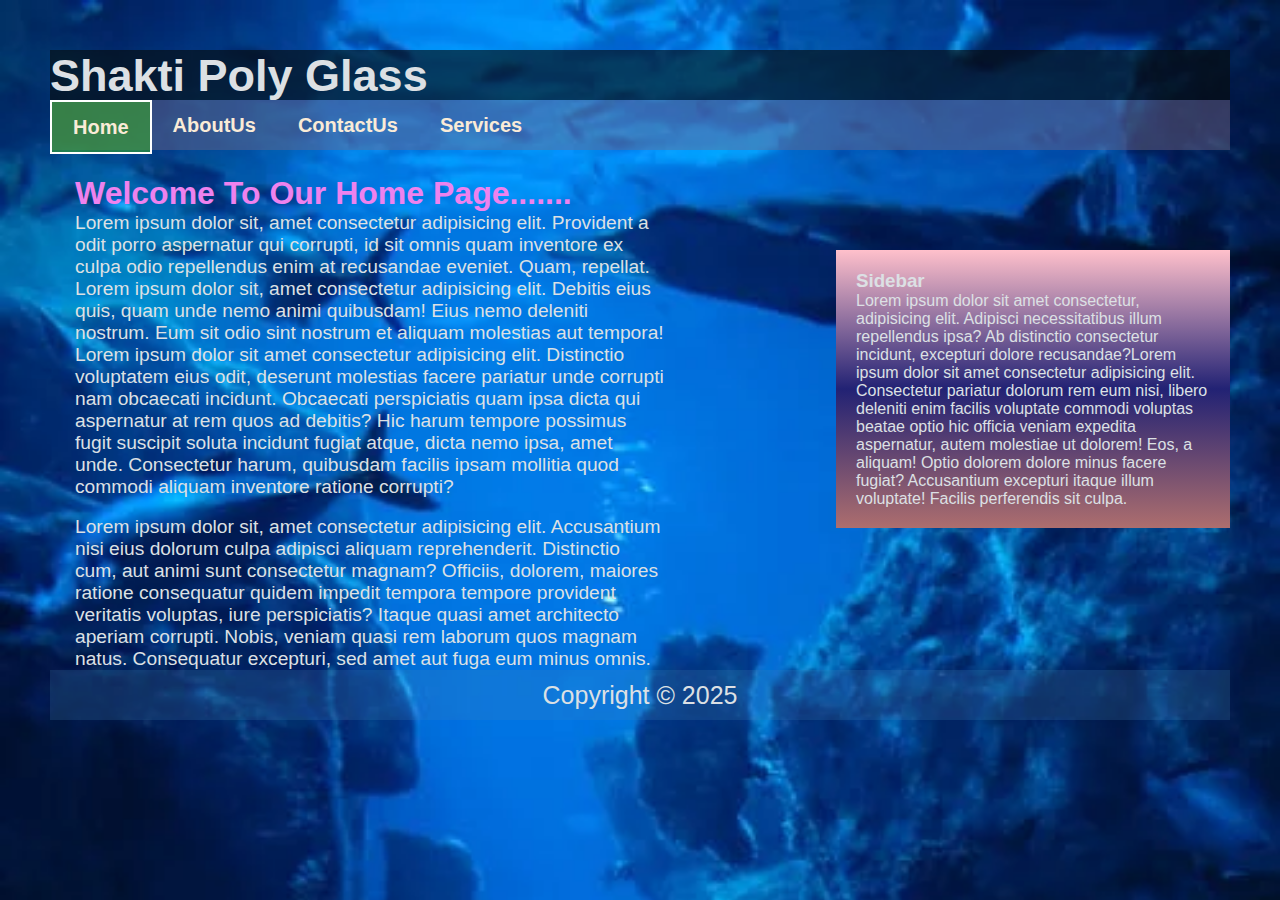
<file: Index.html>
<!DOCTYPE html>
<html lang="en">

<head>
    <title>Home | html project</title>
    <link rel="stylesheet" href="./Style.css">
</head>

<body>
    <div id="container">
        <div id="header">Shakti Poly Glass</div>
        <div id="nav">
            <ul>
                <li class="active"><a href="./Index.html">Home</a></li>
                <li><a href="./about.html">AboutUs</a></li>
                <li><a href="./contact.html">ContactUs</a></li>
                <li><a href="./services.html">Services</a></li>
            </ul>
        </div>
        <div id="main">
            <h1>
                Welcome To Our Home Page.......
            </h1>
            <p id="text1"></p>
            <p id="text2"></p>
            <p id="text4">Lorem ipsum dolor sit amet consectetur adipisicing elit. Distinctio voluptatem eius odit, deserunt molestias facere pariatur unde corrupti nam obcaecati incidunt. Obcaecati perspiciatis quam ipsa dicta qui aspernatur at rem quos ad debitis? Hic harum tempore possimus fugit suscipit soluta incidunt fugiat atque, dicta nemo ipsa, amet unde. Consectetur harum, quibusdam facilis ipsam mollitia quod commodi aliquam inventore ratione corrupti?</p><br>
            <p id="text4">Lorem ipsum dolor sit, amet consectetur adipisicing elit. Accusantium nisi eius dolorum culpa adipisci aliquam reprehenderit. Distinctio cum, aut animi sunt consectetur magnam? Officiis, dolorem, maiores ratione consequatur quidem impedit tempora tempore provident veritatis voluptas, iure perspiciatis? Itaque quasi amet architecto aperiam corrupti. Nobis, veniam quasi rem laborum quos magnam natus. Consequatur excepturi, sed amet aut fuga eum minus omnis.</p>
        </div>

        <div id="sidebar">
            <h3>Sidebar</h3>
            <p id="text3"></p>
        </div>
        <div id="clear"></div>

        <div id="footer">
            <p>Copyright &copy; 2025</p>
        </div>



    </div>
    <script src="./Script.js"></script>
</body>

</html>
</file>
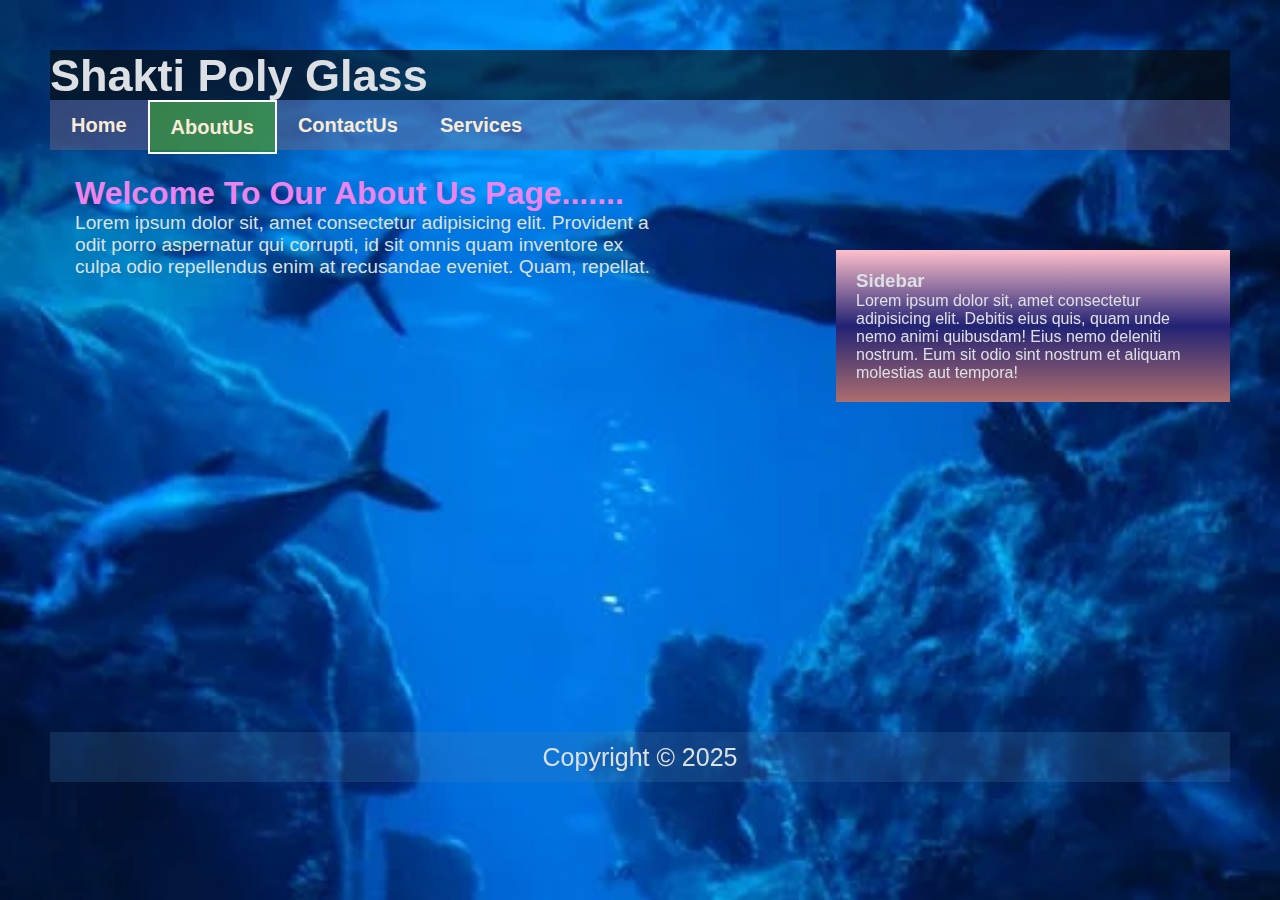
<file: about.html>
<!DOCTYPE html>
<html lang="en">

<head>
    <meta charset="UTF-8">
    <meta name="viewport" content="width=device-width, initial-scale=1.0">
    <title>About Us | html project</title>
    <link rel="stylesheet" href="./Style.css">


</head>

<body>
    <div id="container">
        <div id="header">Shakti Poly Glass</div>
        <div id="nav">
            <ul>
                <li ><a href="./Index.html">Home</a></li>
                <li class="active"><a href="./about.html">AboutUs</a></li>
                <li><a href="./contact.html">ContactUs</a></li>
                <li><a href="./services.html">Services</a></li>
            </ul>
        </div>
        <div id="main">
            <h1>
                Welcome To Our About Us Page.......
            </h1>
            <p id="text1"></p>
            <iframe src="https://www.google.com/maps/embed?pb=!1m18!1m12!1m3!1d3662.096210703165!2d85.29049747532476!3d23.384736478921603!2m3!1f0!2f0!3f0!3m2!1i1024!2i768!4f13.1!3m3!1m2!1s0x39f4e0c075243e79%3A0x9cc7da96b3c75be3!2sShakti%20Poly%20Glass!5e0!3m2!1sen!2sin!4v1738338905318!5m2!1sen!2sin" width="600" height="450" style="border:0;" allowfullscreen="" loading="lazy" referrerpolicy="no-referrer-when-downgrade"></iframe>
        </div>

        <div id="sidebar">
            <h3>Sidebar</h3>
            <p id="text2"></p>
        </div>
        <div id="clear"></div>
        <div id="footer">
            <p>Copyright &copy; 2025</p>
        </div>



    </div>
    <script src="./Script.js"></script>
</body>

</html>
</file>
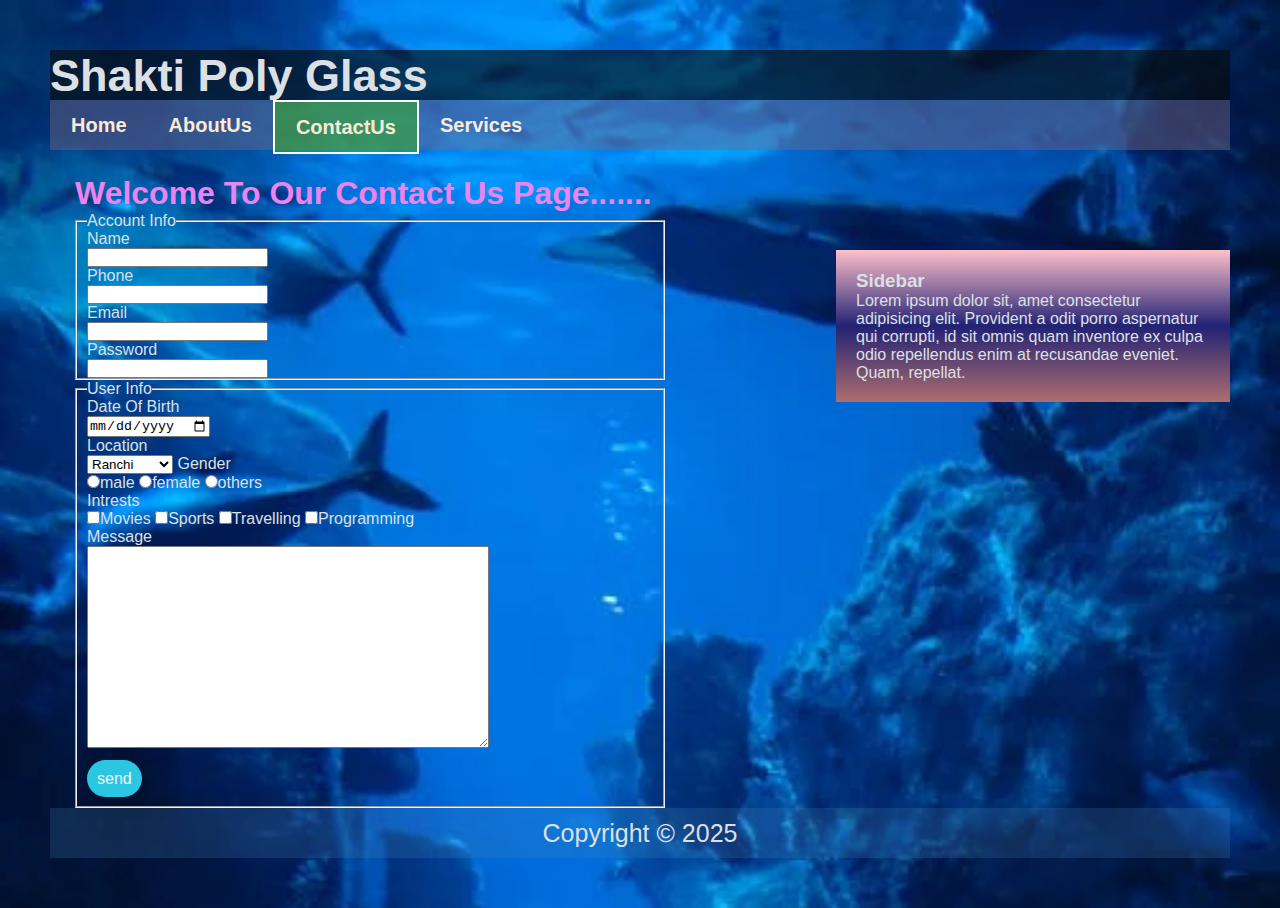
<file: contact.html>
<!DOCTYPE html>
<html lang="en">

<head>
    <meta charset="UTF-8">
    <meta name="viewport" content="width=device-width, initial-scale=1.0">
    <title>Contact Us | html project</title>
    <link rel="stylesheet" href="./Style.css">
</head>

<body>
    <div id="container">
        <div id="header">Shakti Poly Glass</div>
        <div id="nav">
            <ul>
                <li><a href="./Index.html">Home</a></li>
                <li><a href="./about.html">AboutUs</a></li>
                <li class="active"><a href="./contact.html">ContactUs</a></li>
                <li><a href="./services.html">Services</a></li>
            </ul>
        </div>
        <div id="main">
            <h1>
                Welcome To Our Contact Us Page.......
            </h1>
          <fieldset>
            <legend>Account Info</legend>
                <label>Name</label><br>
                <input type="text" name="" id=""><br>
                <label>Phone</label><br>
                <input type="tel" name="" id=""><br>
                <label>Email</label><br>
                <input type="email" name="" id=""><br>
                <label>Password</label><br>
                <input type="password" name="" id=""><br>
          </fieldset>

          <fieldset>
            <legend>User Info</legend>
                <label>Date Of Birth</label><br>
                <input type="date" name="" id=""><br>
                <label>Location</label><br>
                <select name="" id="">
                    <option value="Ranchi">Ranchi</option>
                    <option value="DTO">Daltonganj</option>
                </select>
                <label>Gender</label><br>
                <input type="radio" name="genderr" id="">male
                <input type="radio" name="gender" id="">female
                <input type="radio" name="gender">others
                <br>

                <label for="">Intrests</label><br>
                <input type="checkbox" value="movies" name="Intrest">Movies
                <input type="checkbox" value="sports" name="Intrest">Sports
                <input type="checkbox" value="travelling" name="Intrest">Travelling
                <input type="checkbox" value="programming" name="Intrest">Programming
                <br>

                <label for="">Message</label><br>
                <textarea id="text-box"></textarea>
                <br><br>
                <a href="#" id="button">send</a>
                <br><br>
          </fieldset>
        </div>

        <div id="sidebar">
            <h3>Sidebar</h3>
            <p id="text1"></p>
        </div>
        <div id="clear"></div>
        <div id="footer">
            <p>Copyright &copy; 2025</p>
        </div>



    </div>
    <script src="./Script.js"></script>
</body>

</html>
</file>
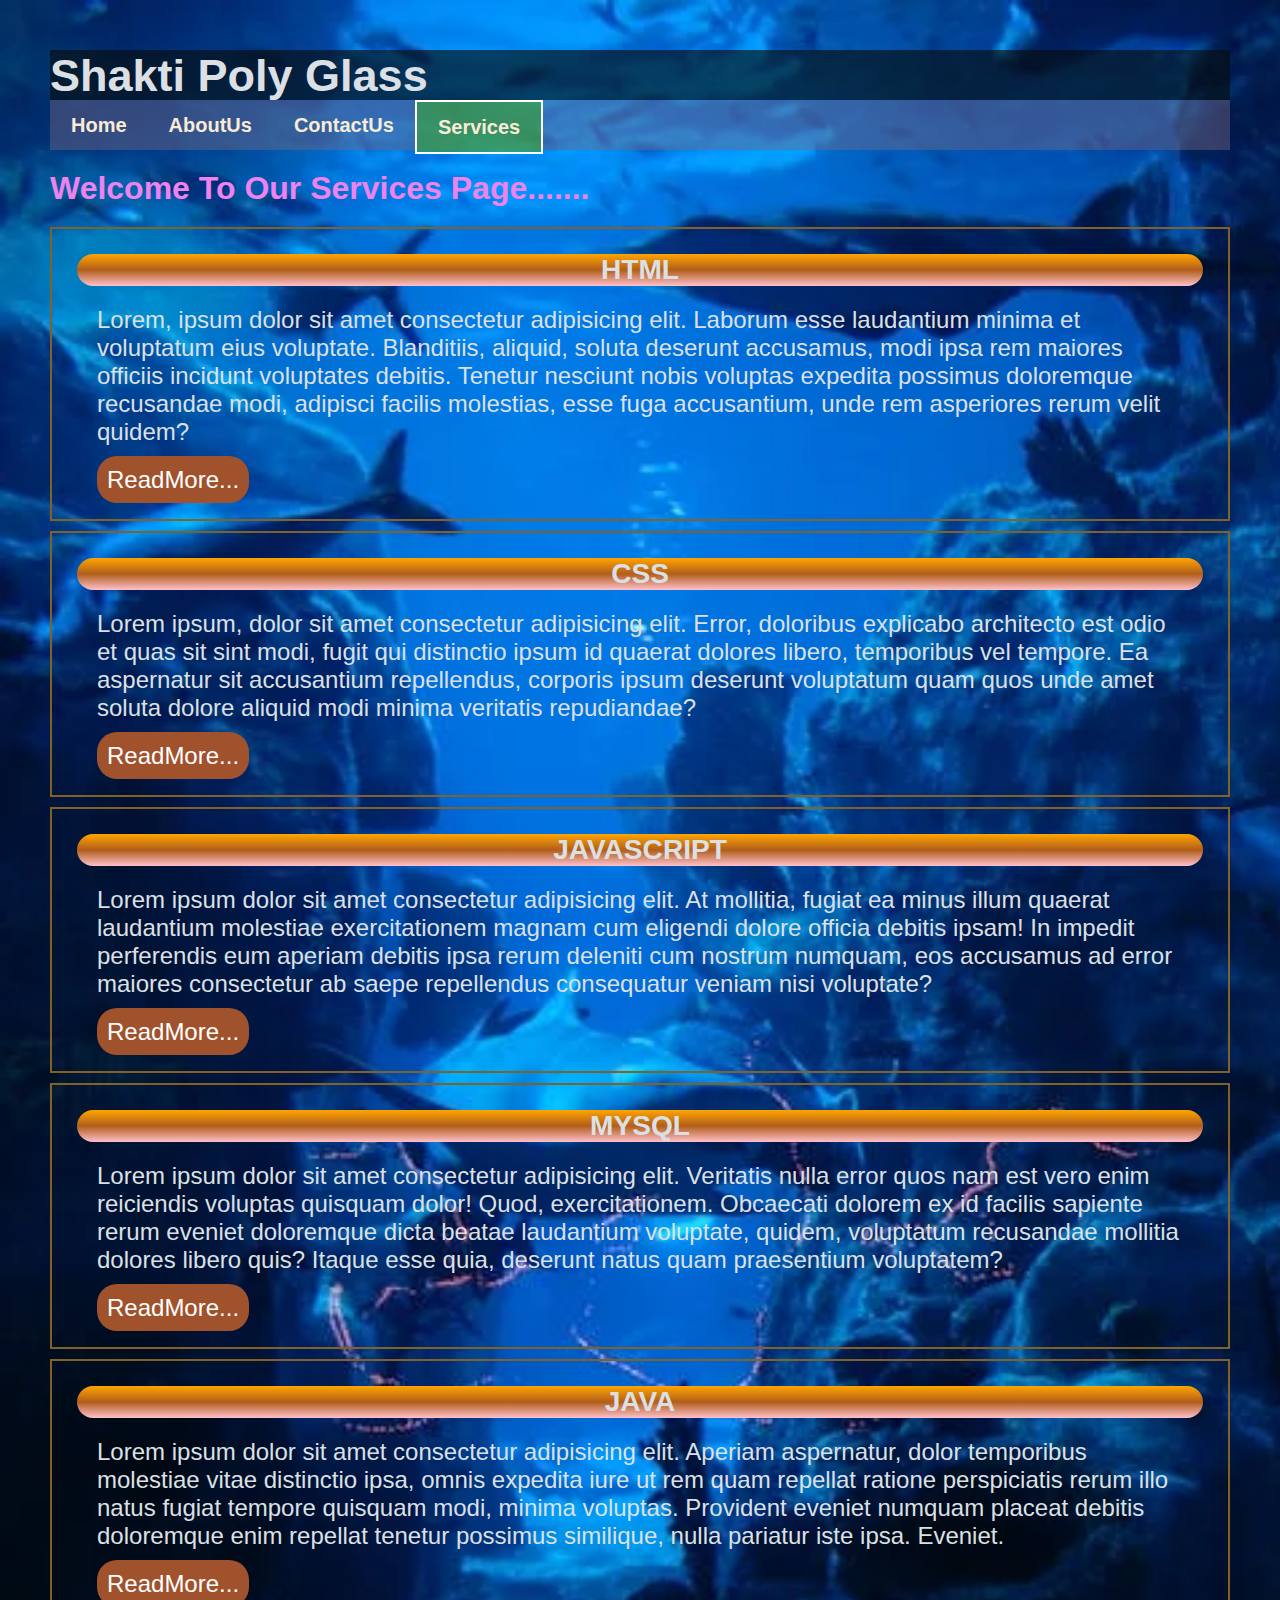
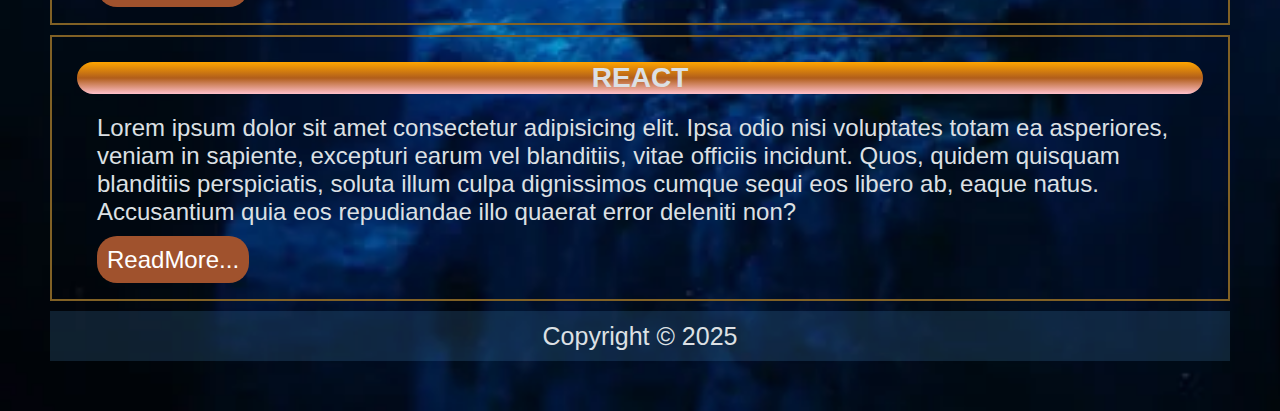
<file: services.html>
<!DOCTYPE html>
<html lang="en">

<head>
    <meta charset="UTF-8">
    <meta name="viewport" content="width=device-width, initial-scale=1.0">
    <title>Services | html project</title>
    <link rel="stylesheet" href="./Style.css">
</head>

<body>
    <div id="container">
        <div id="header">Shakti Poly Glass</div>
        <div id="nav">
            <ul>
                <li><a href="./Index.html">Home</a></li>
                <li><a href="./about.html">AboutUs</a></li>
                <li><a href="./contact.html">ContactUs</a></li>
                <li class="active"><a href="./services.html">Services</a></li>
            </ul>
        </div>
        <div id="main1">
            <h1>
                Welcome To Our Services  Page.......
            </h1>
            <div id="post-container">
                <div id="post1">
                    <h3>HTML</h3>
                    <p>Lorem, ipsum dolor sit amet consectetur adipisicing elit. Laborum esse laudantium minima et voluptatum eius voluptate. Blanditiis, aliquid, soluta deserunt accusamus, modi ipsa rem maiores officiis incidunt voluptates debitis. Tenetur nesciunt nobis voluptas expedita possimus doloremque recusandae modi, adipisci facilis molestias, esse fuga accusantium, unde rem asperiores rerum velit quidem?</p>
                    <a href="#">ReadMore...</a>
                </div>
                <div id="post1">
                    <h3>CSS</h3>
                    <p>Lorem ipsum, dolor sit amet consectetur adipisicing elit. Error, doloribus explicabo architecto est odio et quas sit sint modi, fugit qui distinctio ipsum id quaerat dolores libero, temporibus vel tempore. Ea aspernatur sit accusantium repellendus, corporis ipsum deserunt voluptatum quam quos unde amet soluta dolore aliquid modi minima veritatis repudiandae?</p>
                    <a href="#">ReadMore...</a>
                </div>
                <div id="post1">
                    <h3>JAVASCRIPT</h3>
                    <p>Lorem ipsum dolor sit amet consectetur adipisicing elit. At mollitia, fugiat ea minus illum quaerat laudantium molestiae exercitationem magnam cum eligendi dolore officia debitis ipsam! In impedit perferendis eum aperiam debitis ipsa rerum deleniti cum nostrum numquam, eos accusamus ad error maiores consectetur ab saepe repellendus consequatur veniam nisi voluptate?</p>
                    <a href="#">ReadMore...</a>
                </div>
                <div id="post1">
                    <h3>MYSQL</h3>
                    <p>Lorem ipsum dolor sit amet consectetur adipisicing elit. Veritatis nulla error quos nam est vero enim reiciendis voluptas quisquam dolor! Quod, exercitationem. Obcaecati dolorem ex id facilis sapiente rerum eveniet doloremque dicta beatae laudantium voluptate, quidem, voluptatum recusandae mollitia dolores libero quis? Itaque esse quia, deserunt natus quam praesentium voluptatem?</p>
                    <a href="#">ReadMore...</a>
                </div>
                <div id="post1">
                    <h3>JAVA</h3>
                    <p>Lorem ipsum dolor sit amet consectetur adipisicing elit. Aperiam aspernatur, dolor temporibus molestiae vitae distinctio ipsa, omnis expedita iure ut rem quam repellat ratione perspiciatis rerum illo natus fugiat tempore quisquam modi, minima voluptas. Provident eveniet numquam placeat debitis doloremque enim repellat tenetur possimus similique, nulla pariatur iste ipsa. Eveniet.</p>
                    <a href="#">ReadMore...</a>
                </div>
                <div id="post1">
                    <h3>REACT</h3>
                    <p>Lorem ipsum dolor sit amet consectetur adipisicing elit. Ipsa odio nisi voluptates totam ea asperiores, veniam in sapiente, excepturi earum vel blanditiis, vitae officiis incidunt. Quos, quidem quisquam blanditiis perspiciatis, soluta illum culpa dignissimos cumque sequi eos libero ab, eaque natus. Accusantium quia eos repudiandae illo quaerat error deleniti non?</p>
                    <a href="#">ReadMore...</a>
                </div>
            </div>

        </div>
        <div id="clear"></div>
        <div id="footer">
            <p>Copyright &copy; 2025</p>
        </div>



    </div>
    <script src="./Script.js"></script>
</body>

</html>
</file>
<file: Style.css>
*
{
    margin: 0px;
    padding: 0px;
}
body
{
   
    font-family: Arial, Helvetica, sans-serif;
    background-image:url('./image.png');
    background-repeat: no-repeat;
    background-size: cover;
    color: rgb(220, 224, 228);
}
#container
{
    padding: 0px;
    margin: 25px; 
    padding: 25px;
    border-radius: 25px;
    overflow: hidden;
}
#header
{
    height: 50px;
    background-color: rgba(7, 12, 10, 0.623);
    font-size: 45px;
    font-weight: bolder;
}
#nav
{
    height: 50px;
    background: rgba(119, 104, 133, 0.438);
    align-content: center;
    
}
#nav a
{
    text-decoration: none;
    color: antiquewhite;
    font-weight: bold;
    font-size: 20px;
    border: 1px solid transparent;

}
#nav li
{
    float: left;
    padding-left: 20px;
    padding-right: 20px;
    height: 50px;
    list-style: none;
    align-content: center;

}
#nav ul
{
    padding: 0px;
    height: 50px;
}
ul li:hover
{
    background: rgba(58, 173, 35, 0.555);
    border: 2px solid white;
}
.active
{
    background: rgba(58, 173, 35, 0.555);
    border: 2px solid white;
}
#main
{
   
    width: 50%;
    float: left;
    padding-top: 25px;
    padding-left: 25px;

}
#main p
{
    font-size: 1.2rem;
}
#main h1
{
    font-size: 2rem;
    color: violet;

}
#sidebar
{
    padding: 20px;
    float: right;
    width: 30%;
    margin-top: 100px;
    background: linear-gradient(pink,rgb(34, 34, 116),rgb(173, 110, 110));
}
#clear
{
    height: 0px;
    clear: both;
}
#footer
{
    height: 50px;
    background: rgba(70, 131, 180, 0.219);
    align-content: center;
    text-align: center;
    font-size: 25px;
}

#post1 
{
    padding: 25px;
    border: solid ,2px,rgb(129, 97, 37);
    margin-bottom: 10px;
    font-size: 1.5rem;
}
#post1 h3{
    background:linear-gradient(orange,rgb(177, 94, 27),pink);
    border-radius: 20px;
    text-align: center;
}
#post1 a
{
    text-decoration: none;
    color: white;
    background: sienna;
    padding: 10px;
    border-radius: 20px;
    margin-left: 20px;
}
#post1 p
{
    margin: 20px;
}
#post1 a:hover
{
    border: 1px solid white;
    background: rgb(80, 68, 80);
}
#main1 h1
{
    color: violet;
    margin-top: 20px;
    margin-bottom: 20px;
}

#text-box
{
    width: 400px;
    height:200px;
}
form
{
    font-size: 1rem;
}
fieldset
{
    padding-left: 10px;
}
#button
{
    padding: 10px;
    text-decoration: none;
    color: aliceblue;
    background: rgb(43, 198, 226);
    border-radius: 20px;

}
#button:hover
{
    border: 1px solid white;
    background-color: blueviolet;
}
</file>
